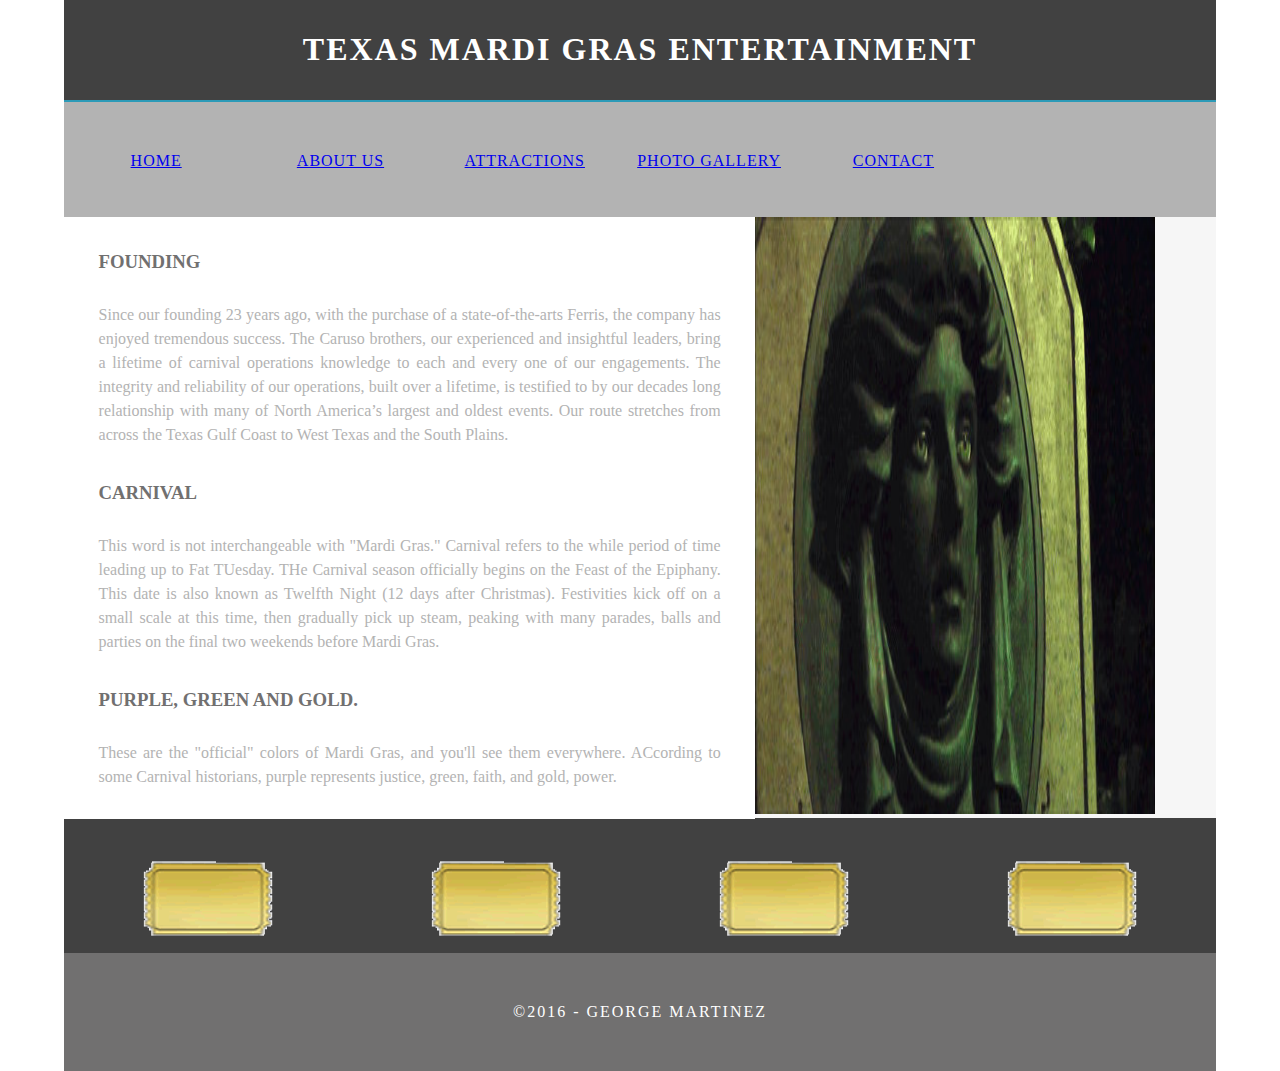
<file: about us.html>
<!doctype html>
<html>
<head>
<meta charset="utf-8">
<meta http-equiv="X-UA-Compatible" content="IE=edge">
<meta name="viewport" content="width=device-width, initial-scale=1">
<title>Simple Theme</title>
<link href="css/multiColumnTemplate.css" rel="stylesheet" type="text/css">
<!-- HTML5 shim and Respond.js for IE8 support of HTML5 elements and media queries -->
<!-- WARNING: Respond.js doesn't work if you view the page via file:// -->
<!--[if lt IE 9]>
      <script src="https://oss.maxcdn.com/html5shiv/3.7.2/html5shiv.min.js"></script>
      <script src="https://oss.maxcdn.com/respond/1.4.2/respond.min.js"></script>
    <![endif]-->
</head>
<body>
<div class="container">
  <header>
    <div class="primary_header">
      <h1 class="title"> TEXAS MARDI GRAS ENTERTAINMENT</h1>
    </div>
    <nav class="secondary_header" id="menu">
      <ul>
        <li><a href="home.html">HOME</a></li>
        <li><a href="about us.html">ABOUT US</a></li>
        <li><a href="attractions.html">ATTRACTIONS</a></li>
        <li><a href="photo gallery.html">PHOTO GALLERY</a></li>
        <li><a href="contact.html">CONTACT</a></li>
      </ul>
    </nav>
  </header>
  <section>
    <h2 class="noDisplay">Main Content</h2>
    <article class="left_article">
      <h3>Founding</h3>
      <p>Since our founding 23 years ago, with the purchase of a  state-of-the-arts Ferris, the company has enjoyed tremendous success. The  Caruso brothers, our experienced and insightful leaders, bring a lifetime of  carnival operations knowledge to each and every one of our engagements. The  integrity and reliability of our operations, built over a lifetime, is  testified to by our decades long relationship with many of North America&rsquo;s  largest and oldest events. Our route stretches from across the Texas Gulf Coast  to West Texas and the South Plains.</p>
      <h3>Carnival</h3>
      <p>This word is not interchangeable with &quot;Mardi Gras.&quot; Carnival refers to the while period of time leading up to Fat TUesday. THe Carnival season officially begins on the Feast of the Epiphany. This date is also known as Twelfth Night (12 days after Christmas). Festivities kick off on a small scale at this time, then gradually pick up steam, peaking with many parades, balls and parties on the final two weekends before Mardi Gras.</p>
      <h3>Purple, green and gold.</h3>
      <p>These are the &quot;official&quot; colors of Mardi Gras, and you'll see them everywhere. ACcording to some Carnival historians, purple represents justice, green, faith, and gold, power.</p>
    </article>
    <aside class="right_article"><img src="images/mansion.jpg" width="400" height="597" alt=""/></aside>
  </section>
  <div class="row"></div>
  <div class="row blockDisplay"></div>
  <div class="social">
    <p class="social_icon"><img src="images/ticket.png" alt="" width="130" height="77" align="middle"/></p>
    <p class="social_icon"><img src="images/ticket.png" alt="" width="130" height="77" align="middle"/></p>
    <p class="social_icon"><img src="images/ticket.png" alt="" width="130" height="77" align="middle"/></p>
    <p class="social_icon"><img src="images/ticket.png" alt="" width="130" height="77" align="middle"/></p>
  </div>
  <footer class="secondary_header footer">
    <div class="copyright">&copy;2016 - <strong>George Martinez</strong></div>
  </footer>
</div>
</body>
</html>
</file>
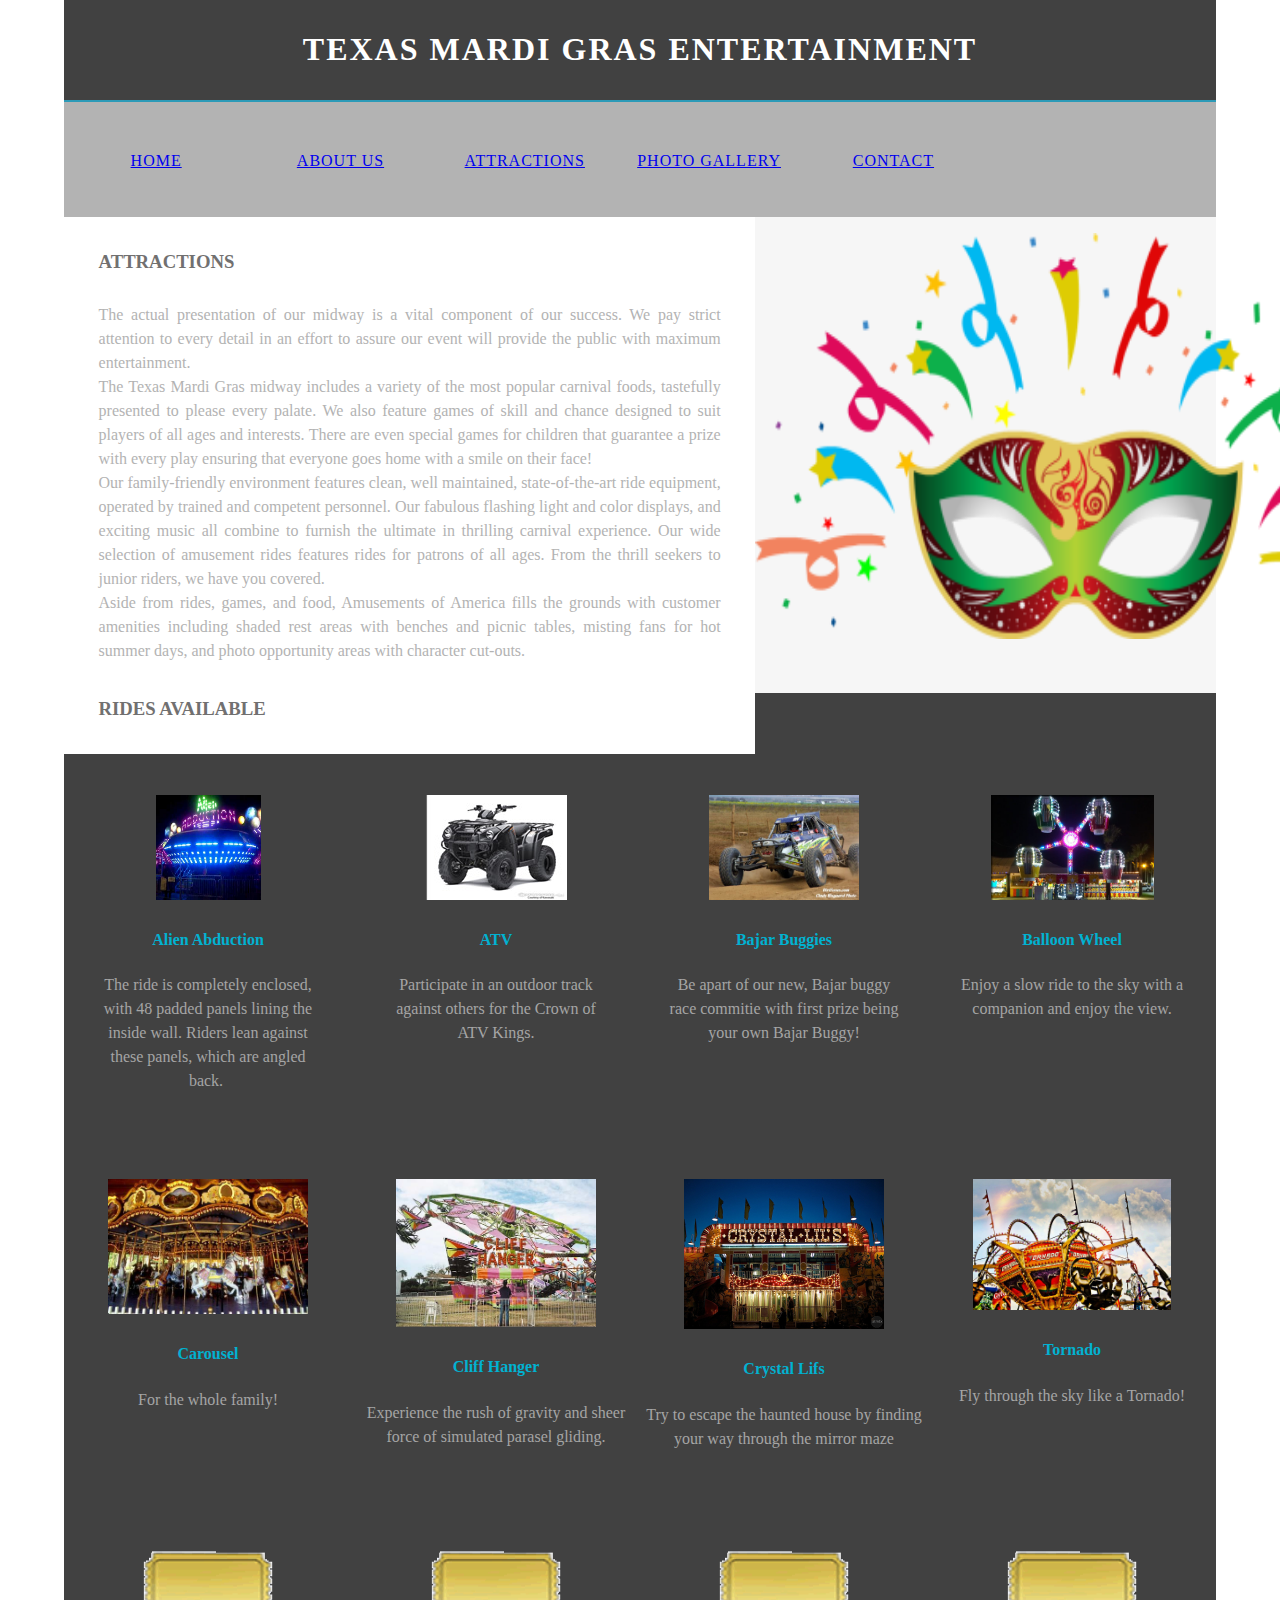
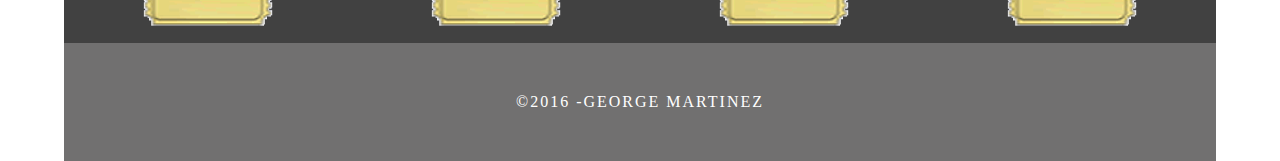
<file: attractions.html>
<!doctype html>
<html>
<head>
<meta charset="utf-8">
<meta http-equiv="X-UA-Compatible" content="IE=edge">
<meta name="viewport" content="width=device-width, initial-scale=1">
<title>Simple Theme</title>
<link href="css/multiColumnTemplate.css" rel="stylesheet" type="text/css">
<!-- HTML5 shim and Respond.js for IE8 support of HTML5 elements and media queries -->
<!-- WARNING: Respond.js doesn't work if you view the page via file:// -->
<!--[if lt IE 9]>
      <script src="https://oss.maxcdn.com/html5shiv/3.7.2/html5shiv.min.js"></script>
      <script src="https://oss.maxcdn.com/respond/1.4.2/respond.min.js"></script>
    <![endif]-->
</head>
<body>
<div class="container">
  <header>
    <div class="primary_header">
      <h1 class="title"> TEXAS MARDI GRAS ENTERTAINMENT</h1>
    </div>
    <nav class="secondary_header" id="menu">
      <ul>
        <li><a href="home.html">HOME</a></li>
        <li><a href="about us.html">ABOUT US</a></li>
        <li><a href="attractions.html">ATTRACTIONS</a></li>
        <li><a href="photo gallery.html">PHOTO GALLERY</a></li>
        <li><a href="contact.html">CONTACT</a></li>
      </ul>
    </nav>
  </header>
  <section>
    <h2 class="noDisplay">Main Content</h2>
    <article class="left_article">
      <h3>Attractions</h3>
      <p>The actual presentation of our midway is a vital component  of our success. We pay strict attention to every detail in an effort to assure  our event will provide the public with maximum entertainment. <br>
        The Texas Mardi Gras midway includes a variety of the most  popular carnival foods, tastefully presented to please every palate. We also  feature games of skill and chance designed to suit players of all ages and  interests. There are even special games for children that guarantee a prize  with every play ensuring that everyone goes home with a smile on their face!<br>
        Our family-friendly environment features clean, well  maintained, state-of-the-art ride equipment, operated by trained and competent  personnel. Our fabulous flashing light and color displays, and exciting music  all combine to furnish the ultimate in thrilling carnival experience. Our wide  selection of amusement rides features rides for patrons of all ages. From the  thrill seekers to junior riders, we have you covered.<br>
      Aside from rides, games, and food, Amusements of America  fills the grounds with customer amenities including shaded rest areas with  benches and picnic tables, misting fans for hot summer days, and photo  opportunity areas with character cut-outs.</p>
      <h3><strong>RIDES AVAILABLE</strong></h3>
    </article>
    <aside class="right_article">
      <p><img src="images/mask.png" width="635" height="406" alt=""/></p>
      <p>&nbsp;</p>
    </aside>
  </section>
  <div class="row">
    <div class="columns">
      <p class="thumbnail_align"><img src="images/gay.jpg" width="105" height="105" alt=""/> </p>
      <h4>Alien Abduction</h4>
      <p>The ride is completely enclosed, with 48 padded panels lining the inside wall. Riders lean against these panels, which are angled back. </p>
    </div>
    <div class="columns">
      <p class="thumbnail_align"><img src="images/atv.jpg" width="141" height="105" alt=""/></p>
      <h4>ATV</h4>
      <p>Participate in an outdoor track against others for the Crown of ATV Kings.</p>
    </div>
    <div class="columns">
      <p class="thumbnail_align"><img src="images/baja buggies.JPG" width="150" height="105" alt=""/> </p>
      <h4>Bajar Buggies</h4>
      <p>Be apart of our new, Bajar buggy race commitie with first prize being your own Bajar Buggy!</p>
    </div>
    <div class="columns">
      <p class="thumbnail_align"><img src="images/balloon ride.jpg" width="163" height="105" alt=""/></p>
      <h4>Balloon Wheel</h4>
      <p>Enjoy a slow ride to the sky with a companion and enjoy the view.</p>
    </div>
  </div>
  <div class="row blockDisplay"></div>
  <div class="social">
    <div class="columns">
      <p class="thumbnail_align"><img src="images/Carousel.jpg" width="200" height="135" alt=""/></p>
      <h4>Carousel</h4>
      <p>For the whole family!</p>
    </div>
    <div class="columns">
      <p class="thumbnail_align"><img src="images/cliffhanger.jpg" width="200" height="148" alt=""/></p>
      <h4>Cliff Hanger</h4>
      <p>Experience the rush of gravity and sheer force of simulated parasel gliding.</p>
    </div>
    <div class="columns">
      <p class="thumbnail_align"><img src="images/crystal lils.jpg" width="200" height="150" alt=""/></p>
      <h4>Crystal Lifs</h4>
      <p>Try to escape the haunted house by finding your way through the mirror maze</p>
    </div>
    <div class="columns">
      <p class="thumbnail_align"><img src="images/tornado-carnival-ride-eye-shutter-to-think.jpg" width="198" height="131" alt=""/></p>
      <h4>Tornado</h4>
      <p>Fly through the sky like a Tornado!</p>
    </div>
    <p class="social_icon">&nbsp;</p>
    <p class="social_icon">&nbsp;</p>
    <p class="social_icon"><img src="images/ticket.png" alt="" width="130" height="77" align="middle"/></p>
    <p class="social_icon"><img src="images/ticket.png" alt="" width="130" height="77" align="middle"/></p>
    <p class="social_icon"><img src="images/ticket.png" alt="" width="130" height="77" align="middle"/></p>
    <p class="social_icon"><img src="images/ticket.png" alt="" width="130" height="77" align="middle"/></p>
  </div>
  <footer class="secondary_header footer">
    <div class="copyright">&copy;2016 -<strong>George Martinez</strong></div>
  </footer>
</div>
</body>
</html>
</file>
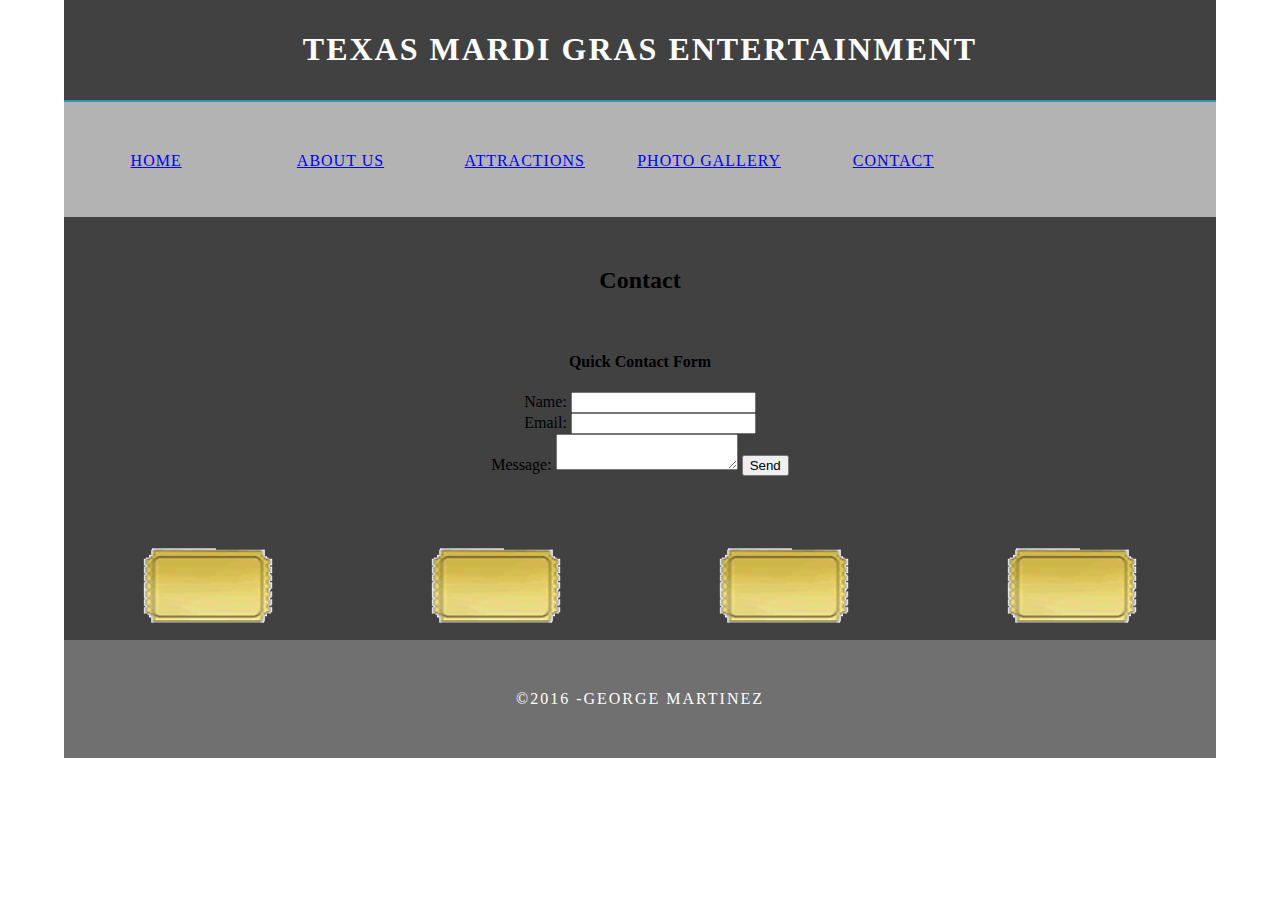
<file: contact.html>
<!doctype html>
<html>
<head>
<meta charset="utf-8">
<meta http-equiv="X-UA-Compatible" content="IE=edge">
<meta name="viewport" content="width=device-width, initial-scale=1">
<title>Simple Theme</title>
<link href="css/multiColumnTemplate.css" rel="stylesheet" type="text/css">
<!-- HTML5 shim and Respond.js for IE8 support of HTML5 elements and media queries -->
<!-- WARNING: Respond.js doesn't work if you view the page via file:// -->
<!--[if lt IE 9]>
      <script src="https://oss.maxcdn.com/html5shiv/3.7.2/html5shiv.min.js"></script>
      <script src="https://oss.maxcdn.com/respond/1.4.2/respond.min.js"></script>
    <![endif]-->
</head>
<body>
<div class="container">
  <header>
    <div class="primary_header">
      <h1 class="title"> TEXAS MARDI GRAS ENTERTAINMENT</h1>
    </div>
    <nav class="secondary_header" id="menu">
      <ul>
        <li><a href="home.html">HOME</a></li>
        <li><a href="about us.html">ABOUT US</a></li>
        <li><a href="attractions.html">ATTRACTIONS</a></li>
        <li><a href="photo gallery.html">PHOTO GALLERY</a></li>
        <li><a href="contact.html">CONTACT</a></li>
      </ul>
    </nav>
  </header>
  <section>
    <h2 class="noDisplay">Main Content</h2>
    <article class="center placeholder">
      <h2 align="center">Contact</h2>
      <p align="center">&nbsp; </p>
      <div class="half left">
                <h4 align="center">Quick Contact Form</h4>
                <div id="contact_form" align="center">
                    <form method="post" name="contact" action="#contact">
                        <div class="left">
                            <label for="author">Name:</label> <input name="author" type="text" class="input_field" id="author" maxlength="40" />
                        </div>
                        <div class="right">                           
                            <label for="email">Email:</label> <input name="email" type="text" class="input_field" id="email" maxlength="40" />
                        </div>
                        <div class="clear"></div>
                        <label for="text">Message:</label> <textarea id="text" name="text" rows="0" cols="0"></textarea>
                        <input type="submit" class="submit_btn float_l" name="submit" id="submit" value="Send" />
                    </form>
                </div>
            </div>
    </article>
  </section>
  <div class="row"></div>
  <div class="row blockDisplay"></div>
  <div class="social">
    <p class="social_icon"><img src="images/ticket.png" alt="" width="130" height="77" align="middle"/></p>
    <p class="social_icon"><img src="images/ticket.png" alt="" width="130" height="77" align="middle"/></p>
    <p class="social_icon"><img src="images/ticket.png" alt="" width="130" height="77" align="middle"/></p>
    <p class="social_icon"><img src="images/ticket.png" alt="" width="130" height="77" align="middle"/></p>
  </div>
  <footer class="secondary_header footer">
    <div class="copyright">&copy;2016 -<strong>George Martinez</strong></div>
  </footer>
</div>
</body>
</html>
</file>
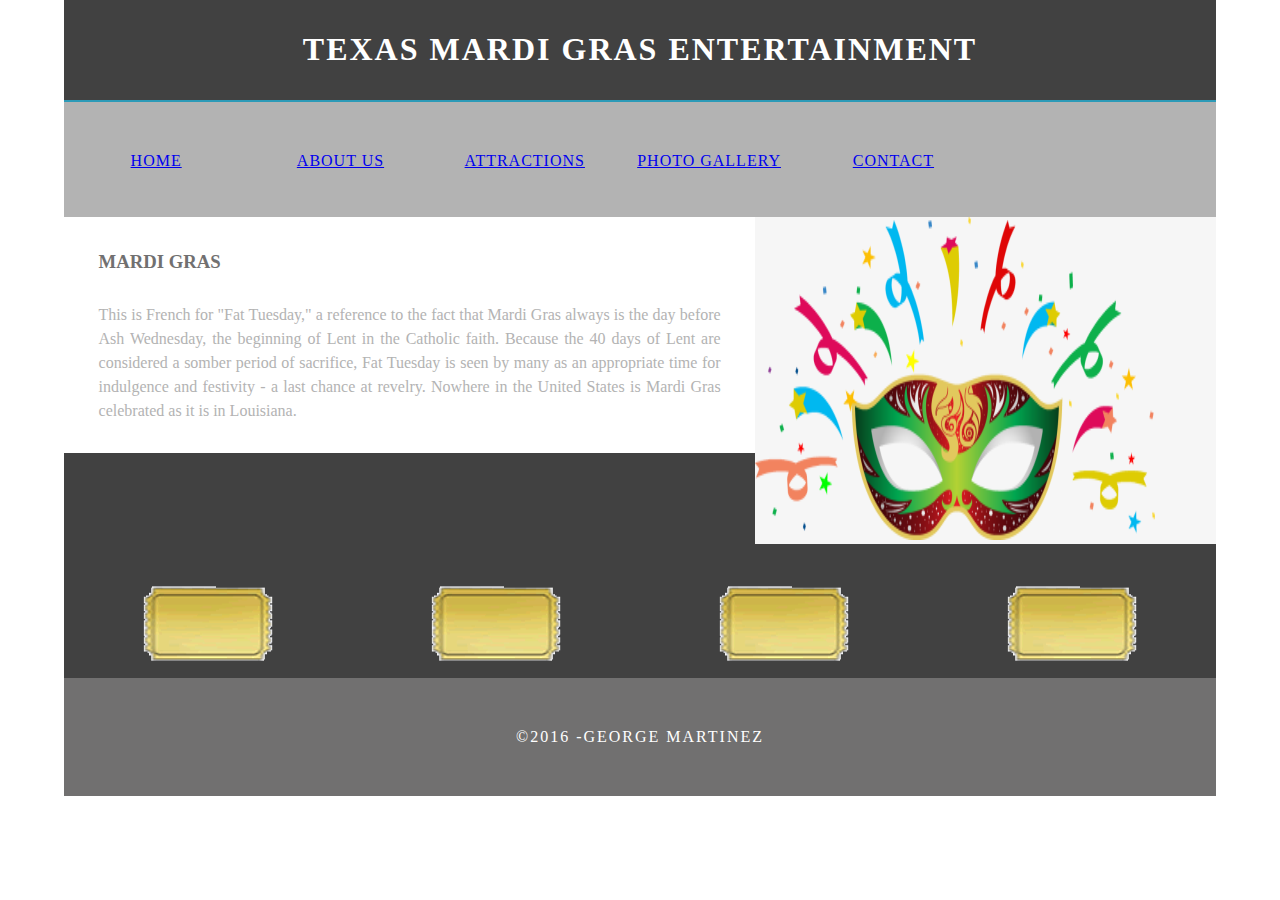
<file: home.html>
<!doctype html>
<html>
<head>
<meta charset="utf-8">
<meta http-equiv="X-UA-Compatible" content="IE=edge">
<meta name="viewport" content="width=device-width, initial-scale=1">
<title>Simple Theme</title>
<link href="css/multiColumnTemplate.css" rel="stylesheet" type="text/css">
<!-- HTML5 shim and Respond.js for IE8 support of HTML5 elements and media queries -->
<!-- WARNING: Respond.js doesn't work if you view the page via file:// -->
<!--[if lt IE 9]>
      <script src="https://oss.maxcdn.com/html5shiv/3.7.2/html5shiv.min.js"></script>
      <script src="https://oss.maxcdn.com/respond/1.4.2/respond.min.js"></script>
    <![endif]-->
</head>
<body>
<div class="container">
  <header>
    <div class="primary_header">
      <h1 class="title"> TEXAS MARDI GRAS ENTERTAINMENT</h1>
    </div>
    <nav class="secondary_header" id="menu">
      <ul>
        <li><a href="home.html">HOME</a></li>
        <li><a href="about us.html">ABOUT US</a></li>
        <li><a href="attractions.html">ATTRACTIONS</a></li>
        <li><a href="photo gallery.html">PHOTO GALLERY</a></li>
        <li><a href="contact.html">CONTACT</a></li>
      </ul>
    </nav>
  </header>
  <section>
    <h2 class="noDisplay">Main Content</h2>
    <article class="left_article">
      <h3>Mardi gras</h3>
      <p>This is French for &quot;Fat Tuesday,&quot; a reference to  the fact that Mardi Gras always is the day before Ash Wednesday, the beginning  of Lent in the Catholic faith. Because the 40 days of Lent are considered a  somber period of sacrifice, Fat Tuesday is seen by many as an appropriate time  for indulgence and festivity - a last chance at revelry. Nowhere in the United  States is Mardi Gras celebrated as it is in Louisiana.</p>
</article>
    <aside class="right_article"><img src="images/mask.png" width="400" height="323" alt=""/> </aside>
  </section>
  <div class="row"></div>
  <div class="row blockDisplay"></div>
  <div class="social">
    <p class="social_icon"><img src="images/ticket.png" alt="" width="130" height="77" align="middle"/></p>
    <p class="social_icon"><img src="images/ticket.png" alt="" width="130" height="77" align="middle"/></p>
    <p class="social_icon"><img src="images/ticket.png" alt="" width="130" height="77" align="middle"/></p>
    <p class="social_icon"><img src="images/ticket.png" alt="" width="130" height="77" align="middle"/></p>
  </div>
  <footer class="secondary_header footer">
    <div class="copyright">&copy;2016 -<strong>George martinez</strong></div>
  </footer>
</div>
</body>
</html>
</file>
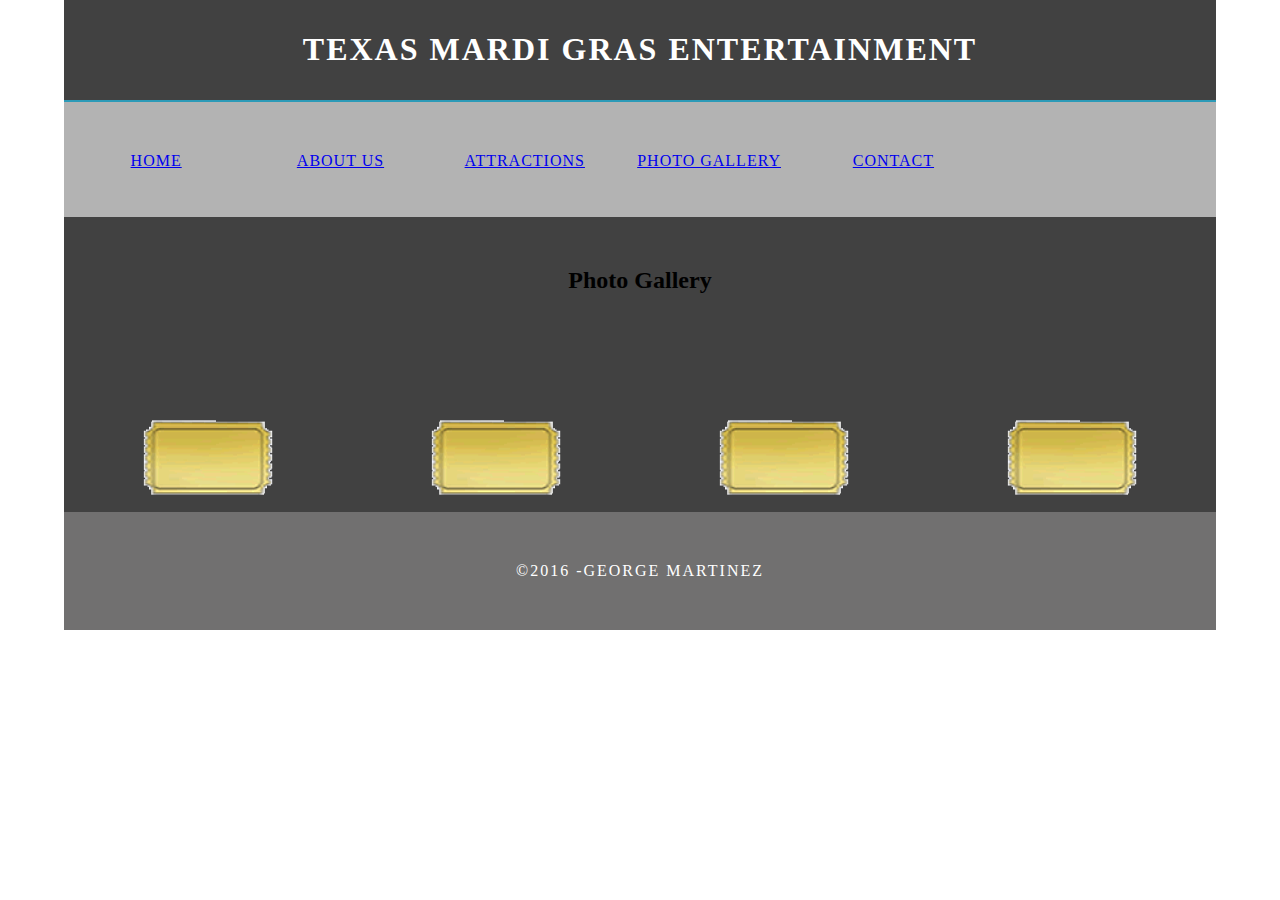
<file: photo gallery.html>
<!doctype html>
<html>
<head>
<meta charset="utf-8">
<meta http-equiv="X-UA-Compatible" content="IE=edge">
<meta name="viewport" content="width=device-width, initial-scale=1">
<title>Simple Theme</title>
<link href="css/multiColumnTemplate.css" rel="stylesheet" type="text/css">
<!-- HTML5 shim and Respond.js for IE8 support of HTML5 elements and media queries -->
<!-- WARNING: Respond.js doesn't work if you view the page via file:// -->
<!--[if lt IE 9]>
      <script src="https://oss.maxcdn.com/html5shiv/3.7.2/html5shiv.min.js"></script>
      <script src="https://oss.maxcdn.com/respond/1.4.2/respond.min.js"></script>
    <![endif]-->
</head>
<body>
<div class="container">
  <header>
    <div class="primary_header">
      <h1 class="title"> TEXAS MARDI GRAS ENTERTAINMENT</h1>
    </div>
    <nav class="secondary_header" id="menu">
      <ul>
        <li><a href="home.html">HOME</a></li>
        <li><a href="about us.html">ABOUT US</a></li>
        <li><a href="attractions.html">ATTRACTIONS</a></li>
        <li><a href="photo gallery.html">PHOTO GALLERY</a></li>
        <li><a href="contact.html">CONTACT</a></li>
      </ul>
    </nav>
  </header>
  <section>
    <h2 class="noDisplay">Main Content</h2>
    <article class="center placeholder">
      <h2 align="center">Photo Gallery</h2>
      <p align="center">&nbsp; </p>
    </article>
  </section>
  <div class="row"></div>
  <div class="row blockDisplay"></div>
  <div class="social">
    <p class="social_icon"><img src="images/ticket.png" alt="" width="130" height="77" align="middle"/></p>
    <p class="social_icon"><img src="images/ticket.png" alt="" width="130" height="77" align="middle"/></p>
    <p class="social_icon"><img src="images/ticket.png" alt="" width="130" height="77" align="middle"/></p>
    <p class="social_icon"><img src="images/ticket.png" alt="" width="130" height="77" align="middle"/></p>
  </div>
  <footer class="secondary_header footer">
    <div class="copyright">&copy;2016 -<strong>George Martinez</strong></div>
  </footer>
</div>
</body>
</html>
</file>
<file: css/multiColumnTemplate.css>
@charset "UTF-8";
.container {
	background-color: #414141;
	width: 90%;
	margin-left: auto;
	margin-right: auto;
	border-bottom-width: 0px;
	padding-left: 0px;
	padding-top: 0px;
	padding-right: 0px;
	padding-bottom: 0px;
}
.row {
	width: 100%;
	margin-top: 0px;
	margin-right: 0px;
	margin-bottom: 0px;
	margin-left: 0px;
	padding-top: 0px;
	padding-right: 0px;
	padding-bottom: 0px;
	padding-left: 0px;
	display: inline-block
}
.row.blockDisplay {
	display: block;
}
.column_half {
	width: 50%;
	float: left;
	margin-top: 0px;
}
.columns {
	width: 25%;
	float: left;
	font-family: "Source Sans Pro";
	color: #A5A5A5;
	line-height: 24px;
	padding-top: 10px;
	padding-bottom: 10px;
	text-align: center;
	margin-top: 15px;
	margin-bottom: 15px;
	padding-left: 0px;
	padding-right: 0px;
	margin-left: 0px;
	margin-right: 0px;
}
.row .columns p {
	padding-left: 10%;
	padding-right: 10%;
	text-align: center;
}
.container .columns h4 {
	text-align: center;
	color: #01B2D1;
}
.primary_header {
	width: 100%;
	background-color: #;
	padding-top: 10px;
	padding-bottom: 10px;
	clear: left;
	border-bottom: 2px solid #2C9AB7;
}
.secondary_header {
	width: 100%;
	padding-top: 50px;
	padding-bottom: 50px;
	background-color: #B3B3B3;
	clear: left;
}
.container .secondary_header ul {
	margin-top: 0%;
	margin-right: auto;
	margin-bottom: 0px;
	margin-left: auto;
	padding-top: 0px;
	padding-right: 0px;
	padding-bottom: 15px;
	padding-left: 0px;
	width: 100%;
}
.secondary_header ul li {
	list-style: none;
	float: left;
	margin-right: auto;
	margin-top: 0px;
	font-family: "Source Sans Pro";
	font-weight: normal;
	color: #FFFFFF;
	letter-spacing: 1px;
	margin-left: auto;
	text-align: center;
	width: 16%;
	transition: all 0.3s linear;
}
.secondary_header ul li:hover {
	color: #717070;
	cursor: pointer;
}
.left_article {
	background-color: #FFFFFF;
	width: 60%;
	float: left;
	font-family: "Source Sans Pro";
	color: #343434;
	padding-bottom: 15px;
}
.noDisplay {
	display: none;
}
.container .left_article h3 {
	padding-left: 5%;
	padding-right: 5%;
	margin-top: 5%;
	color: #717070;
	font-weight: bold;
	text-transform: uppercase;
}
.container .left_article p {
	padding-left: 5%;
	padding-right: 5%;
	text-align: justify;
	line-height: 24px;
	margin-top: 30px;
	margin-bottom: 15px;
	color: #B3B3B3;
}
.right_article {
	width: 40%;
	float: left;
	background-color: #F6F6F6;
}
.container .right_article ul {
	margin-top: 0px;
	margin-right: 0px;
	margin-bottom: 0px;
	margin-left: 0px;
	padding-top: 0px;
	padding-right: 0px;
	padding-bottom: 0px;
	padding-left: 0px;
}
.right_article ul li {
	font-family: "Source Sans Pro";
	list-style: none;
	text-align: center;
	background-color: #B3B3B3;
	width: 90%;
	margin-left: auto;
	margin-right: auto;
	margin-top: 10px;
	margin-bottom: 10px;
	padding-top: 15px;
	padding-bottom: 15px;
	color: #FFFFFF;
	font-weight: bold;
	border-radius: 0px;
	transition: all 0.3s linear;
	border-left: 5px solid #717070;
}
.right_article ul li:hover {
	background-color: #717070;
	cursor: pointer;
}
.footer {
	background-color: #717070;
}
.title {
	font-weight: bold;
	font-style: normal;
	font-family: "Source Sans Pro";
	text-align: center;
	color: #FFFFFF;
	letter-spacing: 2px;
}
.placeholder {
	/* [disabled]max-width: 400px;
*/
	/* [disabled]max-height: 200px;
*/
	width: 100%;
	padding-top: 30px;
	/* [disabled]padding-left: 19px;
*/
	padding-bottom: 30px;
	height: 100%;
}
.left_half {
	background-color: #52BAD5;
}
.container .column_half.left_half h2 {
	color: #FFFFFF;
	font-family: "Source Sans Pro";
	text-align: center;
}
.right_half {
	background-color: #01B2D1;
	color: #FFFFFF;
	font-family: "Source Sans Pro";
	text-align: center;
	font-weight: bold;
}
.column_title {
	padding-top: 25px;
	padding-bottom: 25px;
}
.copyright {
	text-align: center;
	background-color: #717070;
	color: #FFFFFF;
	text-transform: uppercase;
	font-weight: lighter;
	letter-spacing: 2px;
	border-top-width: 2px;
	font-family: "Source Sans Pro";
}
body {
	margin-top: 0px;
	margin-right: 0px;
	margin-bottom: 0px;
	margin-left: 0px;
}

@media (max-width: 320px) {
.secondary_header ul li {
	float: none;
	margin-top: 28px;
	margin-left: 0px;
	width: 100%;
}
.container .secondary_header ul {
	margin-top: 0px;
	margin-right: 0px;
	margin-bottom: 0px;
	margin-left: 0px;
	padding-top: 0px;
	padding-right: 0px;
	padding-bottom: 0px;
	padding-left: 0px;
	height: auto;
	width: 100%;
	text-align: center;
}
.secondary_header {
	margin-top: 0px;
	margin-right: 0px;
	margin-bottom: 0px;
	margin-left: 0px;
	padding-top: 1px;
	padding-bottom: 40px;
}
.left_article {
	width: 100%;
	height: auto;
}
.right_article {
	width: 100%;
	height: auto;
}
.placeholder {
	width: 100%;
	margin-top: 22PX;
	margin-right: 0px;
	margin-bottom: 22PX;
	margin-left: 0px;
	padding-top: 0px;
	padding-right: 0px;
	padding-bottom: 0px;
	padding-left: 0px;
	max-width: 400px;
	max-height: 200px;
	height: auto;
}
.columns {
	width: 100%;
	margin-top: 0px;
	margin-right: 0px;
	margin-bottom: 0px;
	margin-left: 0px;
	padding-top: 0PX;
	padding-right: 0PX;
	padding-bottom: 0PX;
	padding-left: 0PX;
}
.columns p {
	padding-left: 10px;
	padding-right: 10px;
}
.column_half.left_half {
	width: 100%;
}
.column_half.right_half {
	width: 100%;
}
.copyright {
	padding-top: 25px;
	padding-bottom: 0px;
	margin-bottom: 0px;
}
.container .left_article h3 {
	margin-top: 30px;
}
.social .social_icon img {
	width: 80%;
}
.container .secondary_header {
}
}

@media (min-width: 321px) and (max-width: 768px) {
.secondary_header ul li {
	float: none;
	margin-top: 28px;
	margin-left: 0px;
	width: 100%;
}
.container .secondary_header ul {
	margin-top: 0px;
	margin-right: 0px;
	margin-bottom: 0px;
	margin-left: 0px;
	padding-top: 0px;
	padding-right: 0px;
	padding-bottom: 0px;
	padding-left: 0px;
	height: auto;
	width: 100%;
	text-align: center;
}
.secondary_header {
	margin-top: 0px;
	margin-right: 0px;
	margin-bottom: 0px;
	margin-left: 0px;
	padding-top: 1px;
	padding-bottom: 40px;
}
.left_article {
	width: 100%;
	height: auto;
}
.right_article {
	width: 100%;
	height: auto;
	padding-bottom: 25px;
}
.placeholder {
	margin-top: 0px;
	margin-right: 0px;
	margin-bottom: 0px;
	margin-left: 0px;
	padding-top: 0px;
	padding-right: 0px;
	padding-bottom: 0px;
	padding-left: 0px;
	width: 100%;
	max-width: 100%;
	height: auto;
	max-height: 100%;
}
.columns {
	width: 100%;
	margin-top: 6px;
	margin-right: 0px;
	margin-bottom: 6px;
	margin-left: 0px;
	padding-top: 0px;
	padding-right: 0px;
	padding-bottom: 0px;
	padding-left: 0px;
}
.columns p {
	padding-left: 14px;
	padding-right: 14px;
}
.column_half.left_half {
	width: 100%;
}
.column_half.right_half {
	width: 100%;
}
}

@media (min-width: 769px) and (max-width: 1000px) {
.secondary_header {
	overflow: auto;
	padding-top: 30px;
	padding-bottom: 30px;
}
.secondary_header ul li {
	margin-top: 10px;
	margin-right: 7%;
	margin-bottom: 10px;
	margin-left: 7%;
}
.left_article {
	height: auto;
}
.right_article {
	height: auto;
	padding-bottom: 27px;
}
.placeholder {
	width: 100%;
	margin-left: 0px;
	margin-right: 0px;
	padding-left: 0px;
	padding-right: 0px;
}
.columns {
	width: 50%;
	float: left;
	padding-left: 0px;
	padding-top: 0px;
	padding-right: 0px;
	padding-bottom: 0px;
}
.container .columns p {
	padding-left: 25px;
	padding-right: 25px;
	text-align: center;
}
}

@media (min-width: 1001px) {
}
.thumbnail {
	width: 100px;
	border-radius: 200px;
	height: 100px;
	margin-left: auto;
}
.thumbnail_align {
	text-align: center;
}
.social {
	text-align: center;
	margin-right: 0px;
	margin-bottom: 0px;
	margin-left: 0px;
	width: 100%;
	background-color: #414141;
	clear: both;
	overflow: auto;
}
.social_icon {
	width: 25%;
	text-align: center;
	float: left;
	transition: all 0.3s linear;
	line-height: 0px;
	padding-top: 7px;
}
.container .social .social_icon:hover {
	cursor: pointer;
	opacity: 0.5;
}
#menu {
}
</file>
